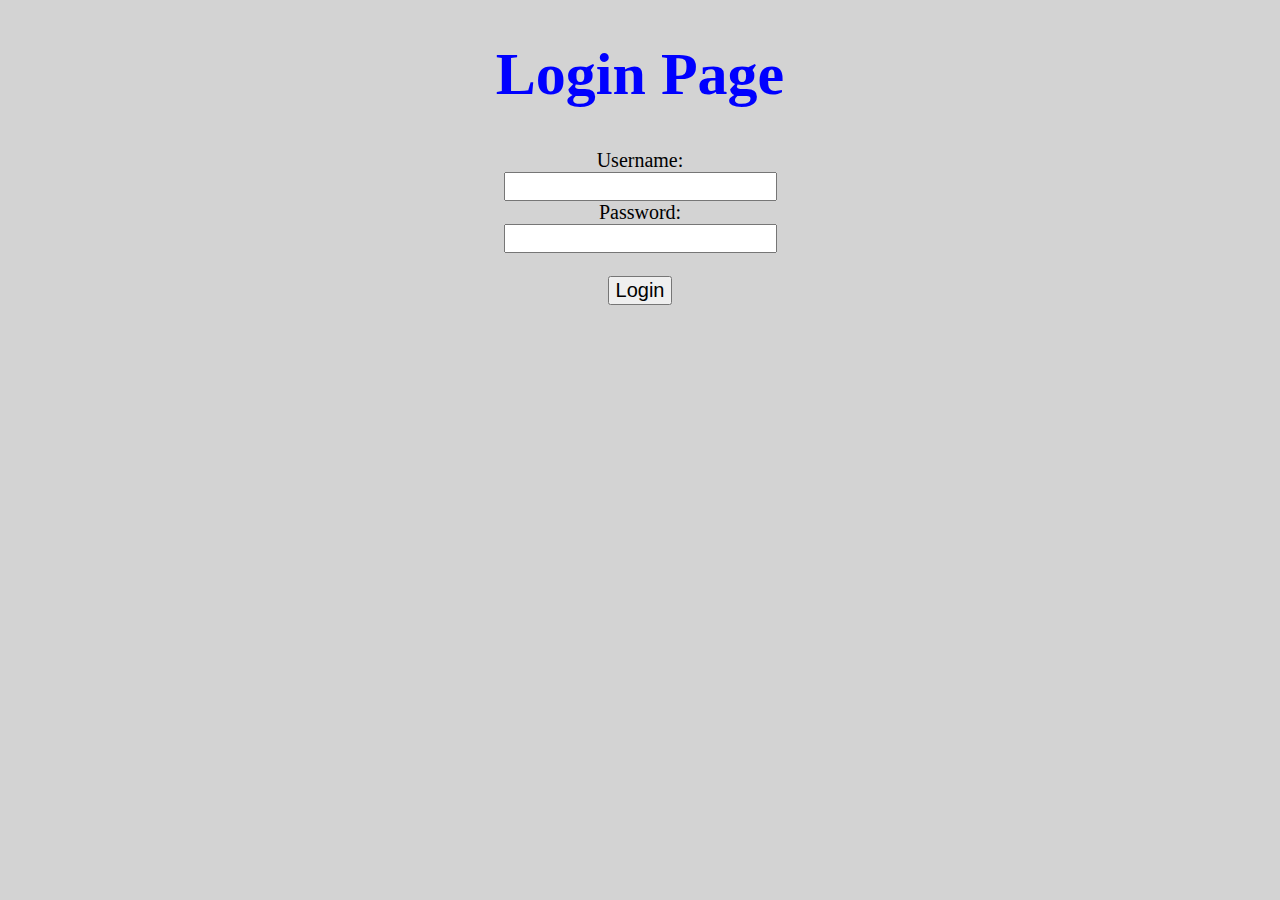
<file: ProjectWebPages/index.html>
<!DOCTYPE html>
<html>
<head>
<link rel="stylesheet" href="InternalDesign.css">
<title>CSSRT</title>
</head>
<body>
	<h1>Login Page</h1>
    <form action="./authenticateUser.jsp" method="push">
      Username:<br>
      <input type="text" name="userName"><br>
      Password:<br>
      <input type="password" name="pwd"><br><br>
      <input type="submit" value="Login">
    </form>
</body>
</html>
</file>
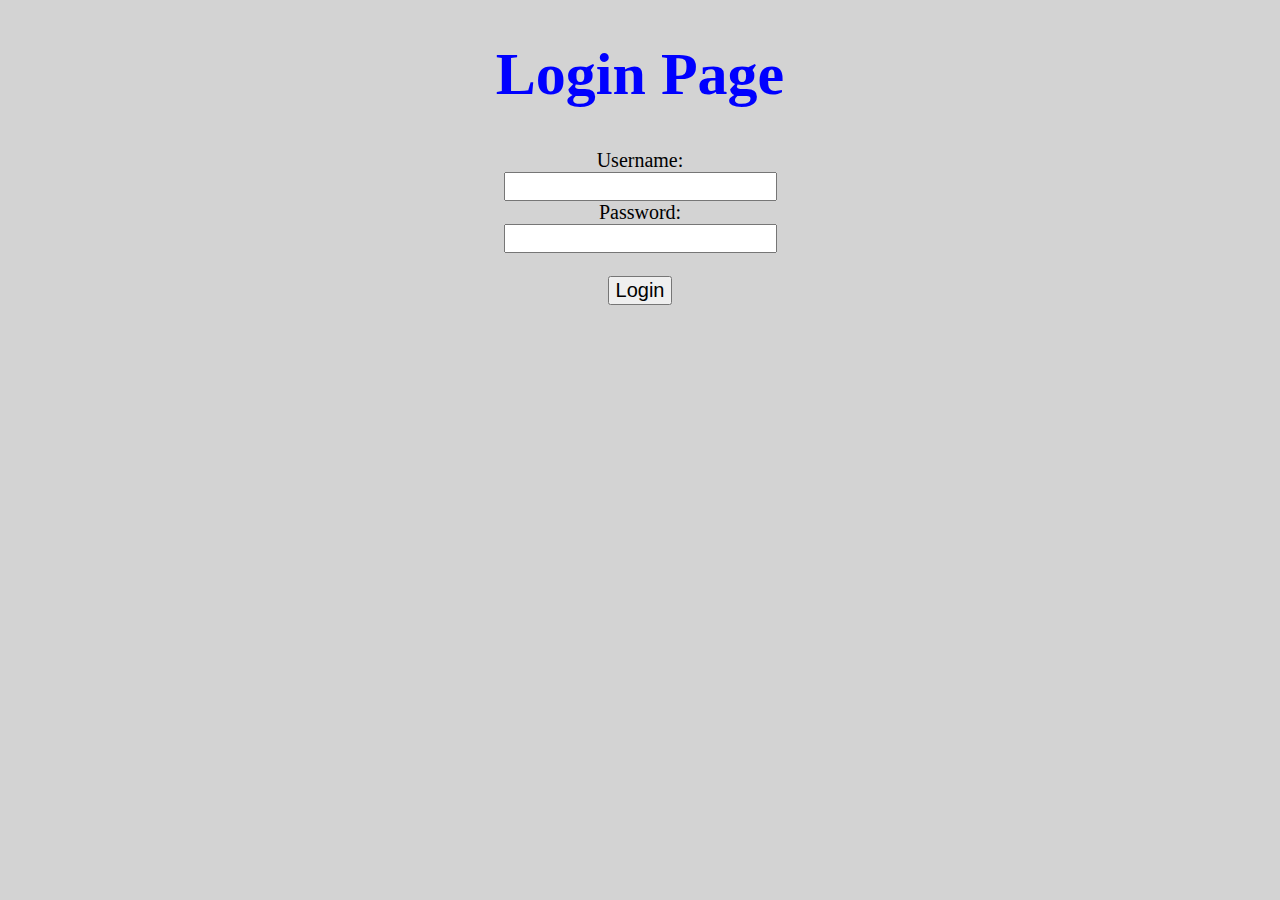
<file: ProjectWebPages/Login.html>
<!DOCTYPE html>
<html>
<head>
<link rel="stylesheet" href="InternalDesign.css">
<title>CSSRT</title>
</head>
<body>
	<h1>Login Page</h1>
    <form>
      Username:<br>
      <input type="text" name="userName"><br>
      Password:<br>
      <input type="password" name="password"><br><br>
      <input type="submit" value="Login">
      <form action="./test.pl">
    </form>
</body>
</html>
</file>
<file: ProjectWebPages/InternalDesign.css>
/*
this page is to control the design settings for all pages except the main page.
most settings are the same except a few miner tweaks.
is a setting is unclear you can look for the remark in the
MainDesign.css file. all tweaks that are unique for this file
are explained bellow.
*/

@CHARSET "ISO-8859-1";

form, input{
    text-align: center;
	font-size: 20px;
}

title {

}

body {
	background-color: lightgrey;
	align
	="center"
	html
	lang="en-US"
	text-align
	:
	center;
}

h1 {
	color: blue;
	text-align: center;
	font-size: 60px;
}

.button {
	background-color: #000000;
	color: #FF0000;
	float: left;
	align ="center";
	width : 150px;
	height: 24px;
	text-align: center;
	margin: 20px 50px;
	padding: 25px;

}


.href {
	background-color: #000000;
	color: #FF0000;
	float: center; align ="center" width : 150px;
	height: 24px;
	text-align: center;
	margin: 20px 50px;
	position: relative;
	top: 50%;
	left: 50%;
}

div.relative {
	position: relative;
	left: 30px;
	border: 3px solid #73AD21;
}

.wrapper {
	text-align: center;
}

.container{
	width:1200px;
	margin:auto;
}

.contTripel{
	clear: both;
	width: 952px;
	margin:auto;
}

.contDouble{
	float: left !important;
}

.contButtom{
	float: right !important;
}

.bottomRow{
	clear: both;
	width:1050px;
	margin: auto;
}
/*
here extra padding is added to accommodate for the "missing"row
this is for pages that have two rows of buttons and not three.
*/
.bottomRow a{
	margin: 144px 50px !important;
}
/*
This Class is for pages that have only one row of buttons.
*/
.bottomRow2{
	clear: both;
	width:1050px;
	margin: auto;
}
/*
here extra padding is added to accommodate for the "missing"rows
this is for pages that have one row of buttons and not three.
*/
.bottomRow2 a{
	margin: 258px 50px !important;
}
a{
	    text-decoration: none;
}
</file>
